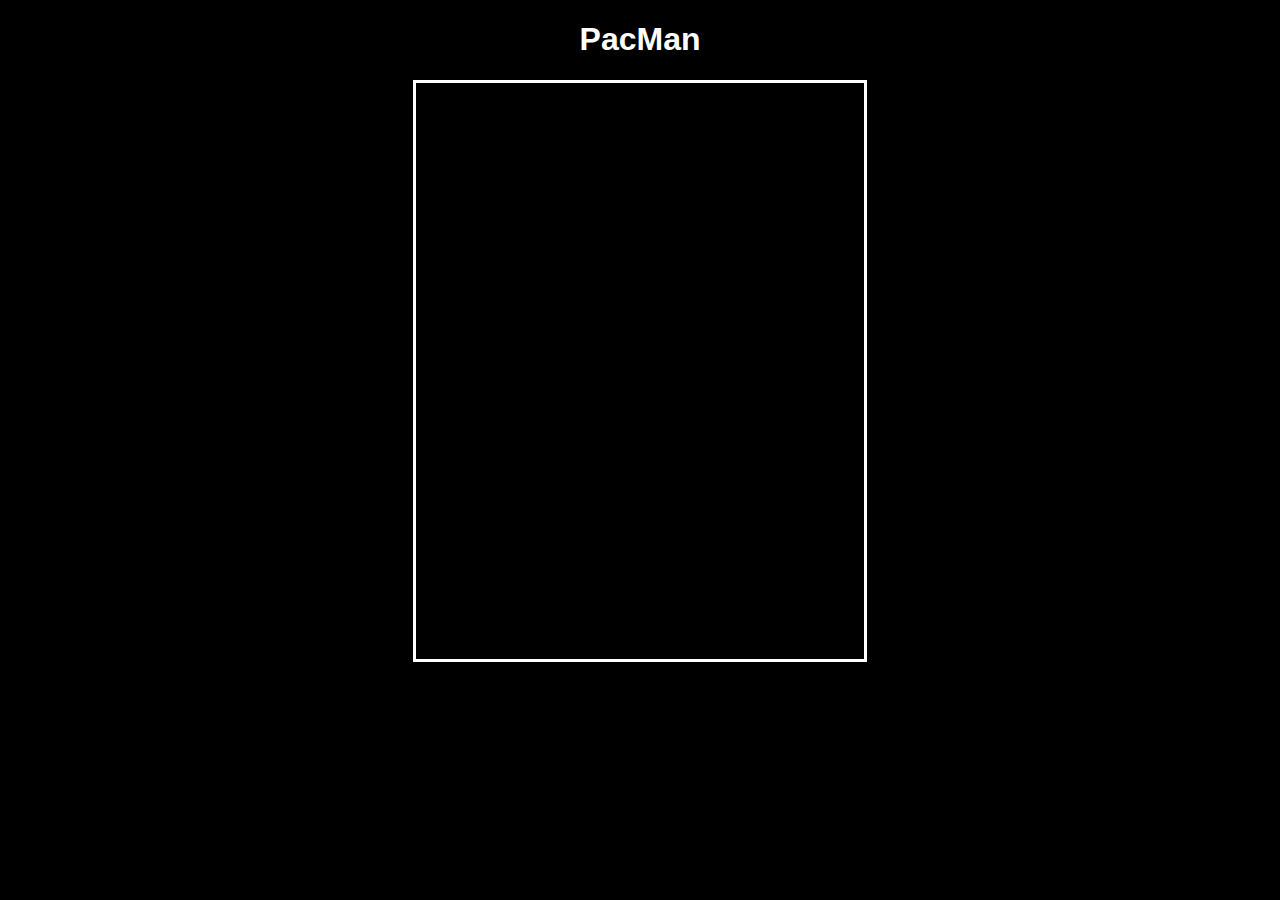
<file: PacMan/index.html>
<!DOCTYPE html>
<html lang="en">
<head>
	<title>PacMan</title>
	<link rel="stylesheet" href="style.css">
</head>
<body>
	<div class="center">
		<h1>PacMan</h1>
		<canvas id="myCanvas" width="448" height="576"></canvas>
		<script src="script.js"></script>
	</div>
</body>
</html>
</file>
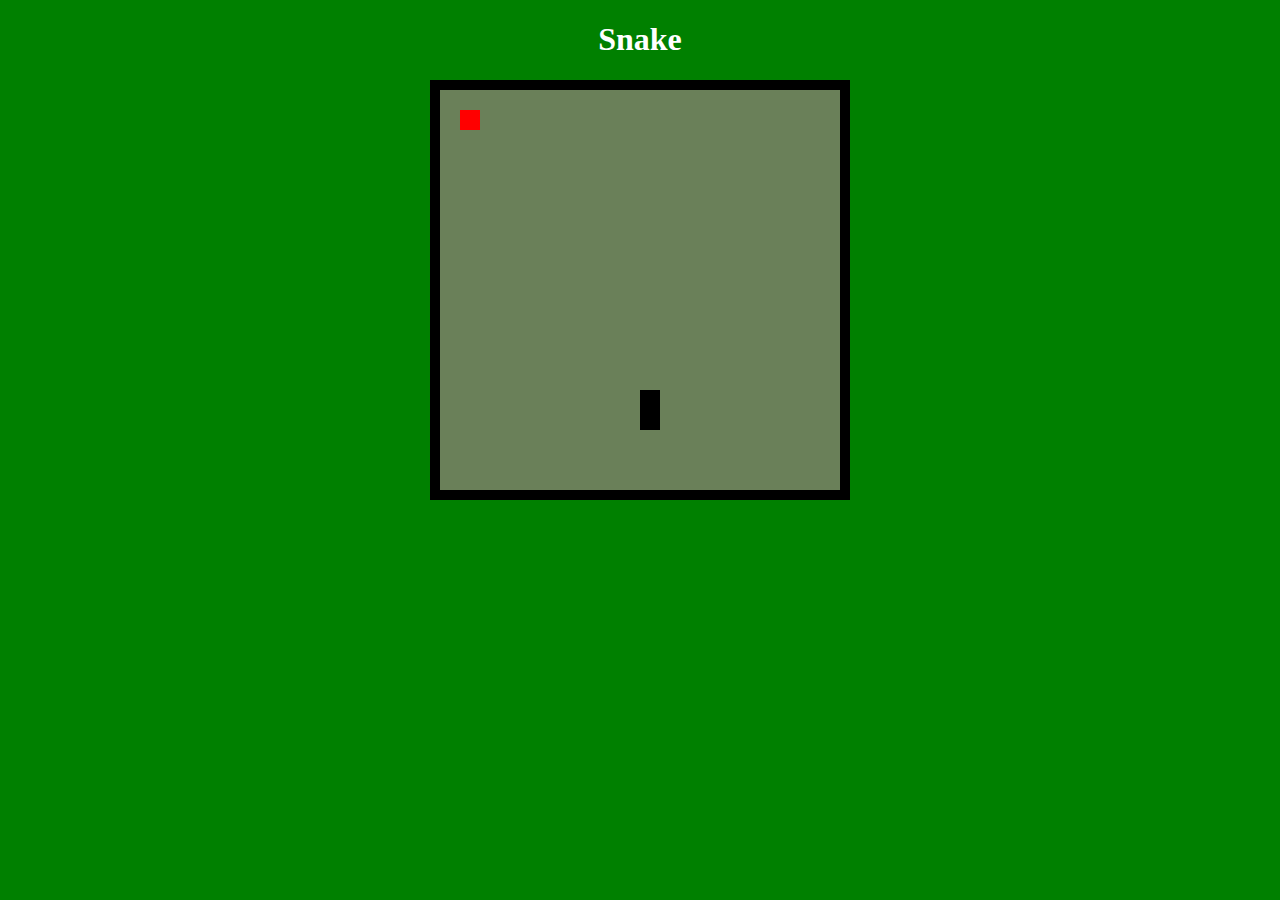
<file: Snake/index.html>
<!DOCTYPE html>
<html>

<head>
    <meta charset="utf-8">
    <meta name="viewport" content="width=device-width">
    <title>Snake | simpleGames</title>
    <link href="style.css" rel="stylesheet" type="text/css">
    <link rel="shortcut icon" type="image/jpg" href="favicon.png" />
</head>

<body>
    <div class="bg"></div>
    <div>
        <h1>Snake</h1>
        <canvas id='myCanvas' width='400' height='400'></canvas>
        <script src="script.js"></script>
    </div>
</body>

</html>
</file>
<file: PacMan/style.css>
h1 {
    font-family: Verdana, Geneva, Tahoma, sans-serif;
    color: white;
}

body{
    background-color: black;
}

canvas {
    border-style: solid;
    border-color: white;
}

.center {
    text-align: center;
}
</file>
<file: Snake/style.css>
body {
  text-align: center;
  background-color: green;
}

h1 {
  color: white;
}

canvas {
  border: 10px solid black;
}
</file>
